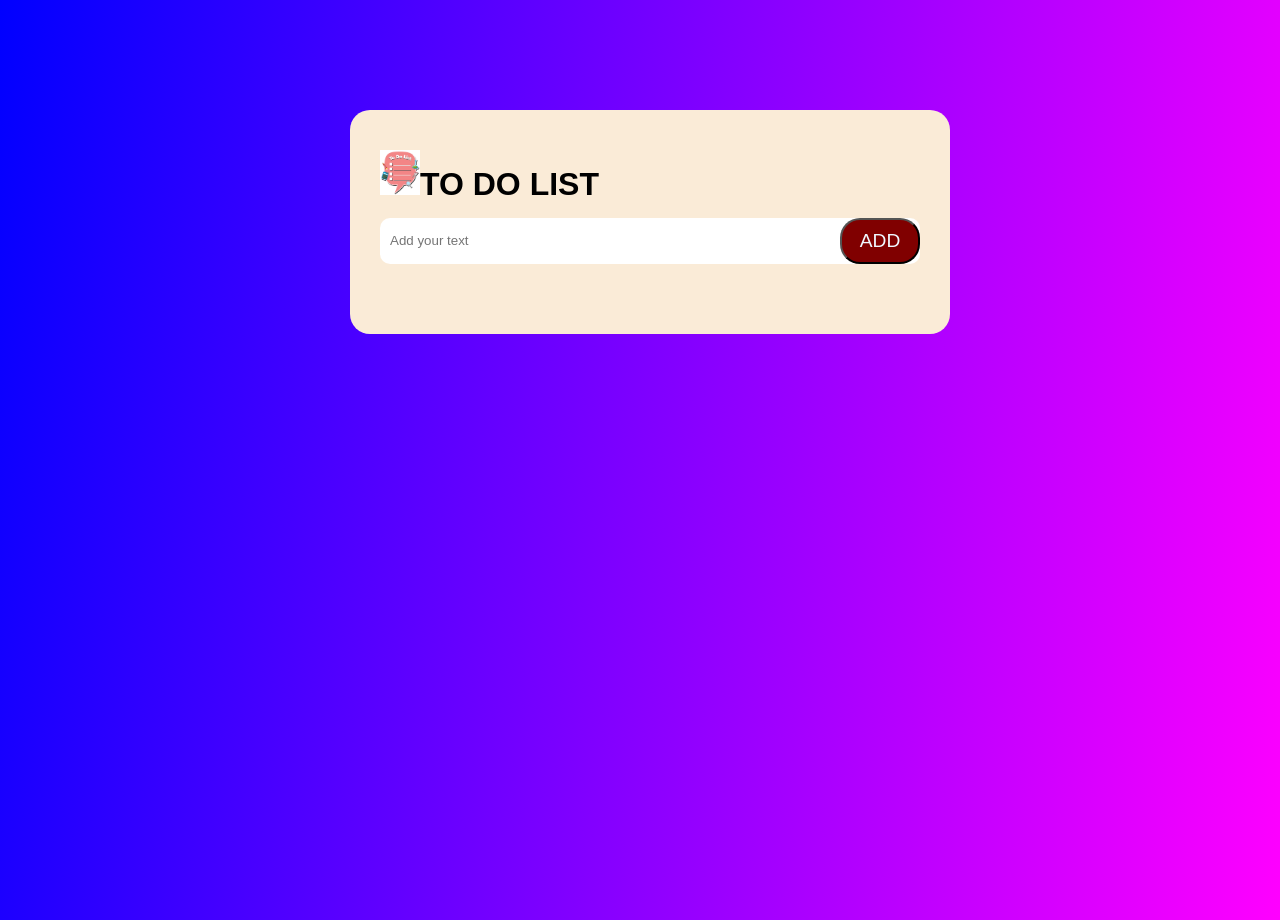
<file: index.html>
<!DOCTYPE html>
<html lang="en">
<head>
    <meta charset="UTF-8">
    <meta name="viewport" content="width=device-width, initial-scale=1.0">
    <title>Document</title>
    <link rel="stylesheet" href="try.css">
</head>
<body>
    <div class="container">
        <h1><img src="image/to-do.png" id="logo">TO DO LIST</h1>
        <div class="input">
        <input type="text" id="input-box" placeholder="Add your text">
        <button id="button">ADD</button> </div>
    
    <div class="content">
            <ul id="list">
                <!-- <li>To make cake</li> -->
            </ul>
    </div>
    </div>
    <script src="try.js"></script>

</body>
</html>
</file>
<file: try.css>
*{
    padding: 0;
    margin: 0;
    font-family: sans-serif;
}
body{
    background: linear-gradient(100deg, blue, magenta);
    width: 100%;
    min-height: 100vh;
    padding: 10px;
}
.container{
    max-width: 540px;
    width: 100%;
    background-color: antiquewhite;
    margin: 100px auto 20px;
    padding: 40px 30px 70px;
    border-radius: 20px;  
}
.input{
    margin-top: 15px;
    display: flex;
    align-items: center;
    justify-content: space-between;
    background-color: white;
    border-radius: 10px;
}

#button{
    background-color: maroon;
    border-radius: 20px;
    padding: 10px;
    width: 80px;
    color: aliceblue;
    font-size: larger;
    font-family: Impact, Haettenschweiler, 'Arial Narrow Bold', sans-serif;
}

#input-box {
    flex: 1;
    border-radius: 10px;
    padding: 10px;
    border: none;
    
}

.checked{
    text-decoration: line-through;
}
#logo{
    width: 40px;
}
ul li{
    display: flex;
    justify-content: space-between;
    font-size: 20px;
    cursor: pointer;
    margin-top: 20px;

}
</file>
